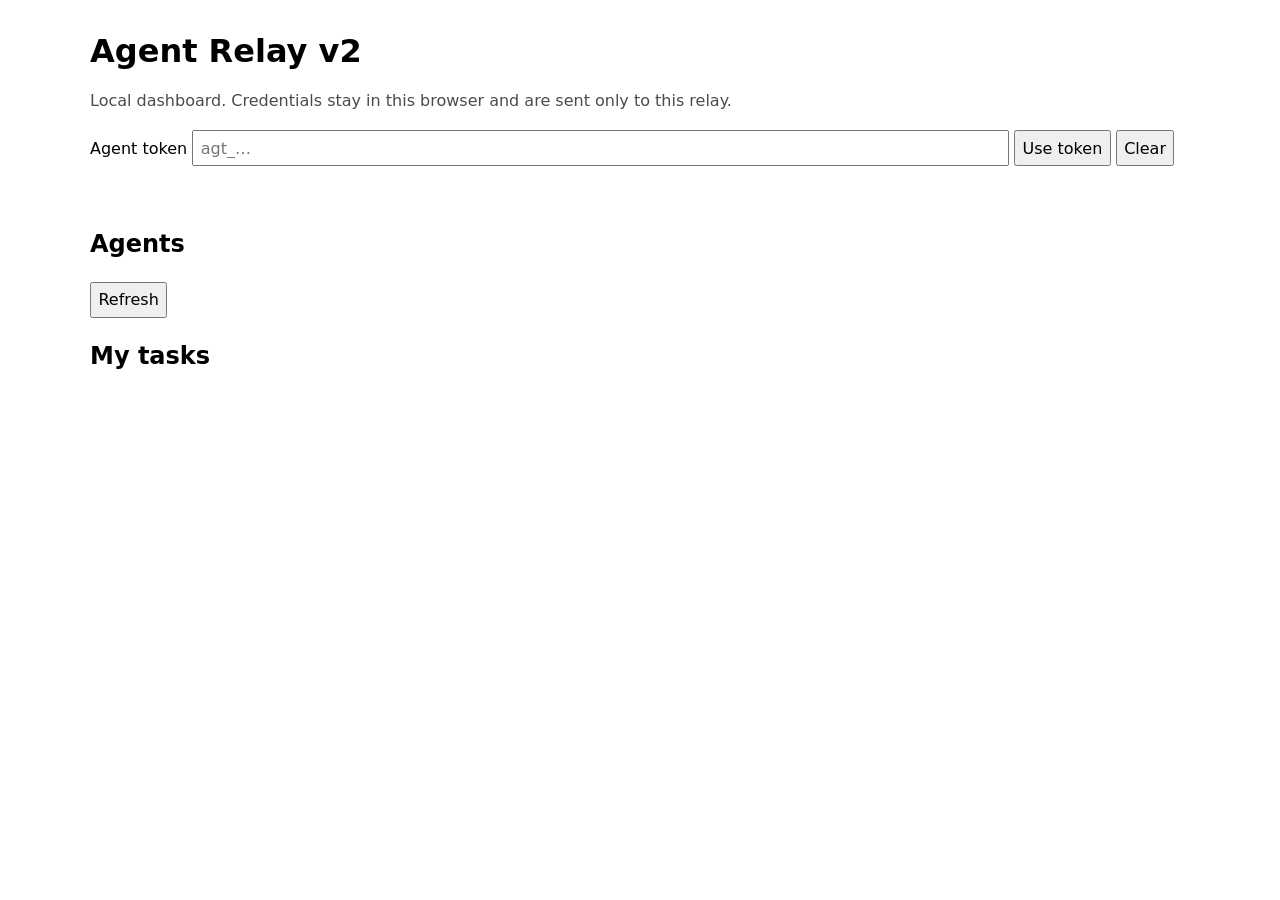
<file: homework/hw3/agent-relay/dashboard.html>
<!doctype html>
<html lang="en">
<head>
  <meta charset="utf-8"><meta name="viewport" content="width=device-width,initial-scale=1">
  <title>Agent Relay</title>
  <style>
    :root { color-scheme: light dark; font-family: system-ui, sans-serif; }
    body { max-width: 1100px; margin: 2rem auto; padding: 0 1rem; }
    input, textarea, button { font: inherit; margin: .25rem 0; padding: .4rem; }
    input, textarea { width: min(100%, 50rem); } textarea { min-height: 5rem; }
    button { cursor: pointer; } table { width: 100%; border-collapse: collapse; margin-top: 1rem; }
    td, th { border-bottom: 1px solid #8886; padding: .45rem; text-align: left; vertical-align: top; }
    pre { white-space: pre-wrap; overflow-wrap: anywhere; }
    .muted { opacity: .7; } #message { min-height: 1.5em; }
  </style>
</head>
<body>
  <h1>Agent Relay v2</h1>
  <p class="muted">Local dashboard. Credentials stay in this browser and are sent only to this relay.</p>
  <label>Agent token <input id="token" type="password" autocomplete="off" placeholder="agt_…"></label>
  <button id="save">Use token</button> <button id="clear">Clear</button>
  <p id="message" role="status"></p>
  <section><h2>Agents</h2><button id="refresh">Refresh</button><div id="agents"></div></section>
  <section><h2>My tasks</h2><div id="tasks"></div></section>
  <script>
    const token = document.querySelector('#token'), message = document.querySelector('#message');
    token.value = sessionStorage.getItem('relay-token') || '';
    const auth = () => token.value.trim() ? {'Authorization': `Bearer ${token.value.trim()}`} : {};
    const esc = value => String(value ?? '').replace(/[&<>"']/g, c => ({'&':'&amp;','<':'&lt;','>':'&gt;','"':'&quot;',"'":'&#39;'}[c]));
    async function api(path) { const r = await fetch(path, {headers: auth()}); const data = r.status === 204 ? null : await r.json(); if (!r.ok) throw new Error(data?.error?.message || 'Request failed'); return data; }
    function table(headers, rows) { return `<table><thead><tr>${headers.map(esc).map(h=>`<th>${h}</th>`).join('')}</tr></thead><tbody>${rows.map(row=>`<tr>${row.map(v=>`<td>${esc(v)}</td>`).join('')}</tr>`).join('')}</tbody></table>`; }
    async function refresh() { try {
      const agents = await api('/api/v1/agents?limit=100');
      document.querySelector('#agents').innerHTML = table(['ID','Name','Description','Last seen'], agents.items.map(a=>[a.agent_id,a.name,a.description,a.last_seen_at]));
      const [sent, received] = await Promise.all([api('/api/v1/tasks?direction=sent&limit=100'), api('/api/v1/tasks?direction=received&limit=100')]);
      const byId = new Map([...sent.items, ...received.items].map(t => [t.task_id, t]));
      const taskItems = [...byId.values()];
      const rows = await Promise.all(taskItems.map(async t => { const attempts = await api(`/api/v1/tasks/${encodeURIComponent(t.task_id)}/attempts`); const history = attempts.items.map(a => `${a.attempt}:${a.outcome}${a.worker_id ? ` (${a.worker_id})` : ''}`).join(', '); return [t.task_id, `${t.from} → ${t.to}`, t.status, t.input, t.output || t.error, history]; }));
      document.querySelector('#tasks').innerHTML = table(['ID','Route','Status','Input','Output / error','Delivery history'], rows);
      message.textContent = `Updated ${new Date().toLocaleTimeString()}`;
    } catch (e) { message.textContent = e.message; } }
    document.querySelector('#save').onclick = () => { token.value = token.value.trim(); sessionStorage.setItem('relay-token', token.value); refresh(); };
    document.querySelector('#clear').onclick = () => { token.value = ''; sessionStorage.removeItem('relay-token'); document.querySelector('#agents').textContent = ''; document.querySelector('#tasks').textContent = ''; message.textContent = ''; };
    document.querySelector('#refresh').onclick = refresh; if (token.value) refresh();
  </script>
</body></html>
</file>
